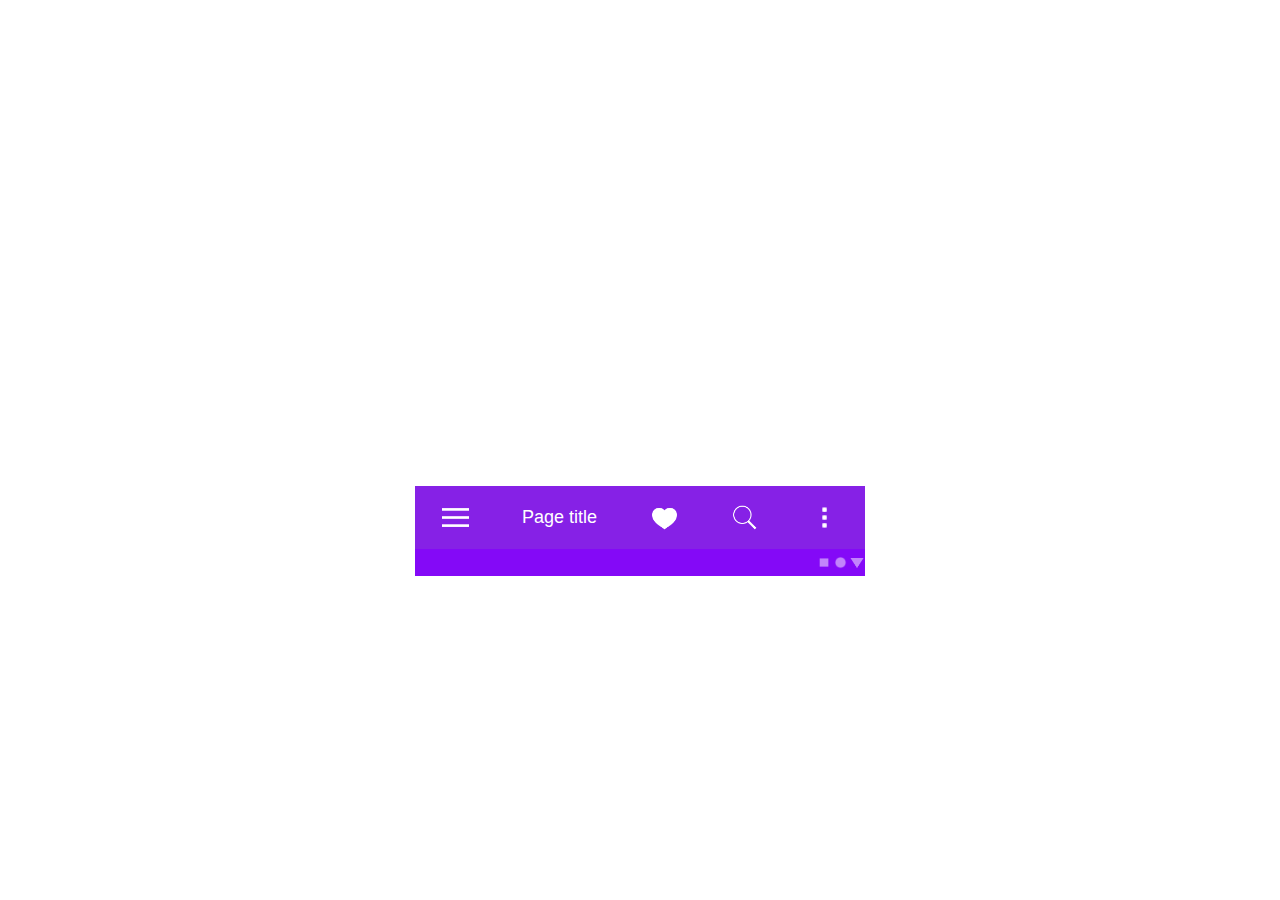
<file: template/app-bar-top.html>
<!DOCTYPE html>
<html lang="en">
<head>
    <meta charset="UTF-8">
    <meta name="viewport" content="width=device-width, initial-scale=1.0">
    <link rel="stylesheet" href="/style/style-app-bar-top.css">
    <title>Document</title>
</head>



<body>
    
    <section class="section-one">
        <article class="one">


        </article>

            <article class="two">
                <img src="/assets/icons/menu.png">
                <p>Page title</p>
                <img src="/assets/icons/corazon.png">
                <img src="/assets/icons/busqueda.png">
                <img src="/assets/icons/3puntos.png">            
            </article>

            <article class="three">
                <img src="/assets/icons/cuadrado.png">
                <img src="/assets/icons/circulo.png">
                <img src="/assets/icons/triangulo.png">
            </article>

    </section>
</body>
</html>
</file>
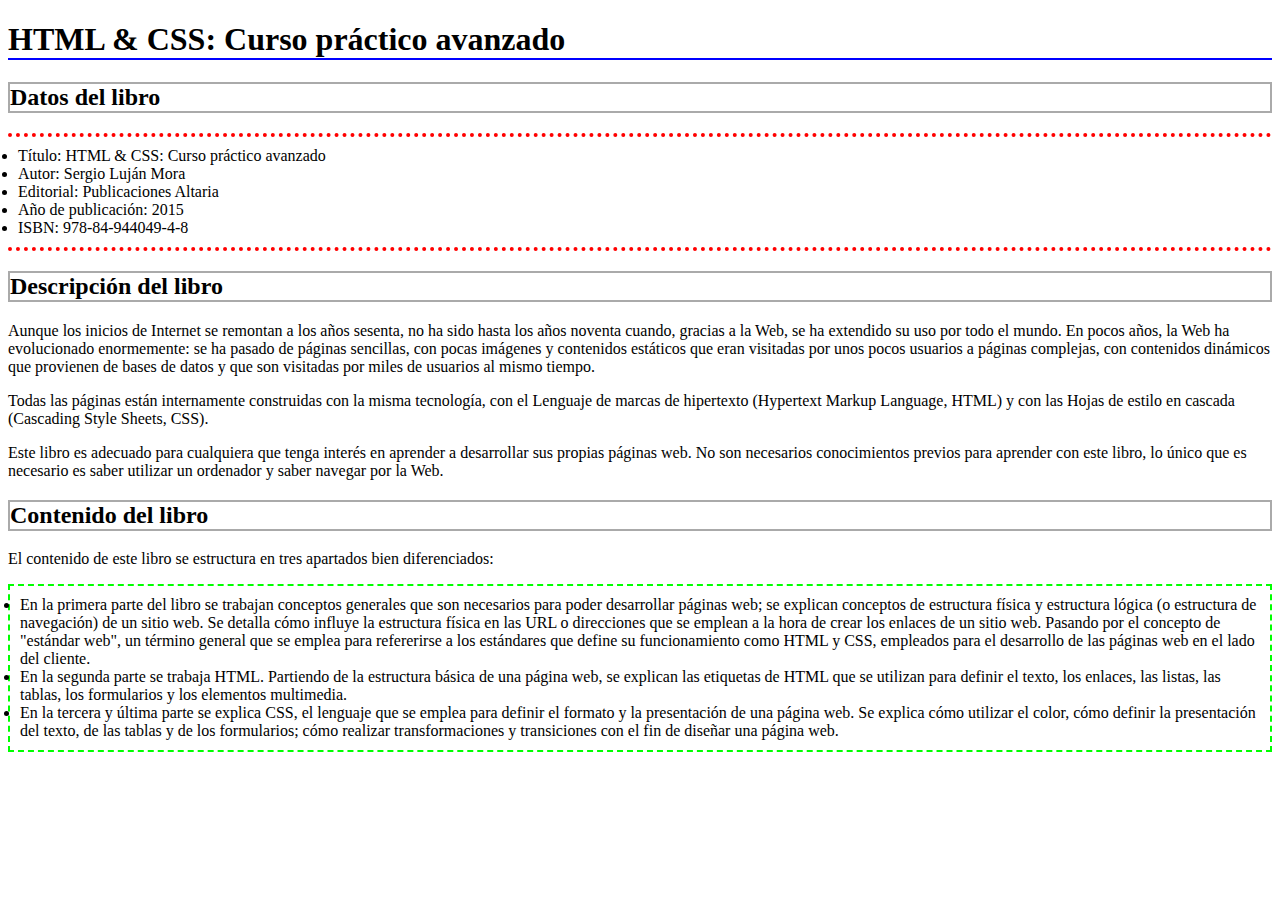
<file: template/box-model.html>
<!DOCTYPE html>
<html lang="es">
<head>
    <meta charset="UTF-8">
    <meta name="viewport" content="width=device-width, initial-scale=1.0">
    <link rel="stylesheet" href="/style/style-box-model.css">
    <title>HTML &amp; CSS: Curso práctico avanzado</title>
</head>

<body>
    <h1>HTML &amp; CSS: Curso práctico avanzado</h1>

    <h2>Datos del libro</h2>

    <ul> 
        <li>Título: HTML &amp; CSS: Curso práctico avanzado</li>
        <li>Autor: Sergio Luján Mora</li>
        <li>Editorial: Publicaciones Altaria</li>
        <li>Año de publicación: 2015</li>
        <li>ISBN: 978-84-944049-4-8</li>
    </ul>


    <h2>Descripción del libro</h2>

    <p>
        Aunque los inicios de Internet se remontan a los años sesenta, no ha sido hasta los años noventa cuando, gracias
        a la Web, se ha extendido su uso por todo el mundo. En pocos años, la Web ha evolucionado enormemente: se ha
        pasado de páginas sencillas, con pocas imágenes y contenidos estáticos que eran visitadas por unos pocos
        usuarios a páginas complejas, con contenidos dinámicos que provienen de bases de datos y que son visitadas por
        miles de usuarios al mismo tiempo.
    </p>

    <p>
        Todas las páginas están internamente construidas con la misma tecnología, con el Lenguaje de marcas de
        hipertexto (Hypertext Markup Language, HTML) y con las Hojas de estilo en cascada (Cascading Style Sheets, CSS).
    </p>

    <p>
        Este libro es adecuado para cualquiera que tenga interés en aprender a desarrollar sus propias páginas web. No
        son necesarios conocimientos previos para aprender con este libro, lo único que es necesario es saber utilizar
        un ordenador y saber navegar por la Web.
    </p>


    <h2>Contenido del libro</h2>

    <p>
        El contenido de este libro se estructura en tres apartados bien diferenciados:
    </p>

    
    <ul class="ul1" >
        <li>En la primera parte del libro se trabajan conceptos generales que son necesarios para poder desarrollar
            páginas web; se explican conceptos de estructura física y estructura lógica (o estructura de navegación) de
            un sitio web. Se detalla cómo influye la estructura física en las URL o direcciones que se emplean a la hora
            de crear los enlaces de un sitio web. Pasando por el concepto de "estándar web", un término general que se
            emplea para refererirse a los estándares que define su funcionamiento como HTML y CSS, empleados para el
            desarrollo de las páginas web en el lado del cliente.</li>

        <li>En la segunda parte se trabaja HTML. Partiendo de la estructura básica de una página web, se explican las
            etiquetas de HTML que se utilizan para definir el texto, los enlaces, las listas, las tablas, los
            formularios y los elementos multimedia.</li>

        <li>En la tercera y última parte se explica CSS, el lenguaje que se emplea para definir el formato y la
            presentación de una página web. Se explica cómo utilizar el color, cómo definir la presentación del texto,
            de las tablas y de los formularios; cómo realizar transformaciones y transiciones con el fin de diseñar una
            página web.</li>
    </ul>
</body>

</html>
</file>
<file: style/style-app-bar-top.css>
* {
    box-sizing: border-box;
    margin: 0;
    padding: 0;
}

body {
  display: flex;
  justify-content: center;
  align-items: center; 
  height: 100vh; 
}

.header{
    background-color: black;
}

.one{
    width: 50vh;
    height: 18vh;
    background-color:white;
}

.two{
    width: 50vh;
    height: 7vh;
    background-color:rgb(134, 33, 230);
    display: flex;
    align-items: center;
    justify-content: space-around;

        img{
            width: 3vh;
            height: 3vh;
            color: white;
        }

            p{
                font-size: 18px;
                color: white;
                font-family:'Trebuchet MS', 'Lucida Sans Unicode', 'Lucida Grande', 'Lucida Sans', Arial, sans-serif;
            }
}

.three{
    justify-content: flex-end;
    width: 50vh;
    height: 3vh;
    background-color:rgb(132, 9, 247);
    display: flex;
    align-items: center;
        img{
            width: 1.5vh;
            height: 1.5vh;
            opacity: 0.5;
            margin: 1.5px;
        }
}
</file>
<file: style/style-box-model.css>
h1{
    border-bottom: 2px solid #00F;
}

h2 {
    border: 2px solid #AAA; 
}

ul{
    border-top: 4px dotted #F00; /* Borde superior */
    border-bottom: 4px dotted #F00; /* Borde inferior */
    padding: 10px; /*añade mayor espacio interior */

    /*dotted; el borde del elemento se renderizará como una serie de puntos alineados.*/
}

.ul1{
    border: 2px dashed #0F0; /* Borde completo de 2px, con guiones y verde */
 /*dashed: Especifica el estilo del borde. En este caso, el borde será de tipo "discontinuo" o "guiones". */
}
</file>
